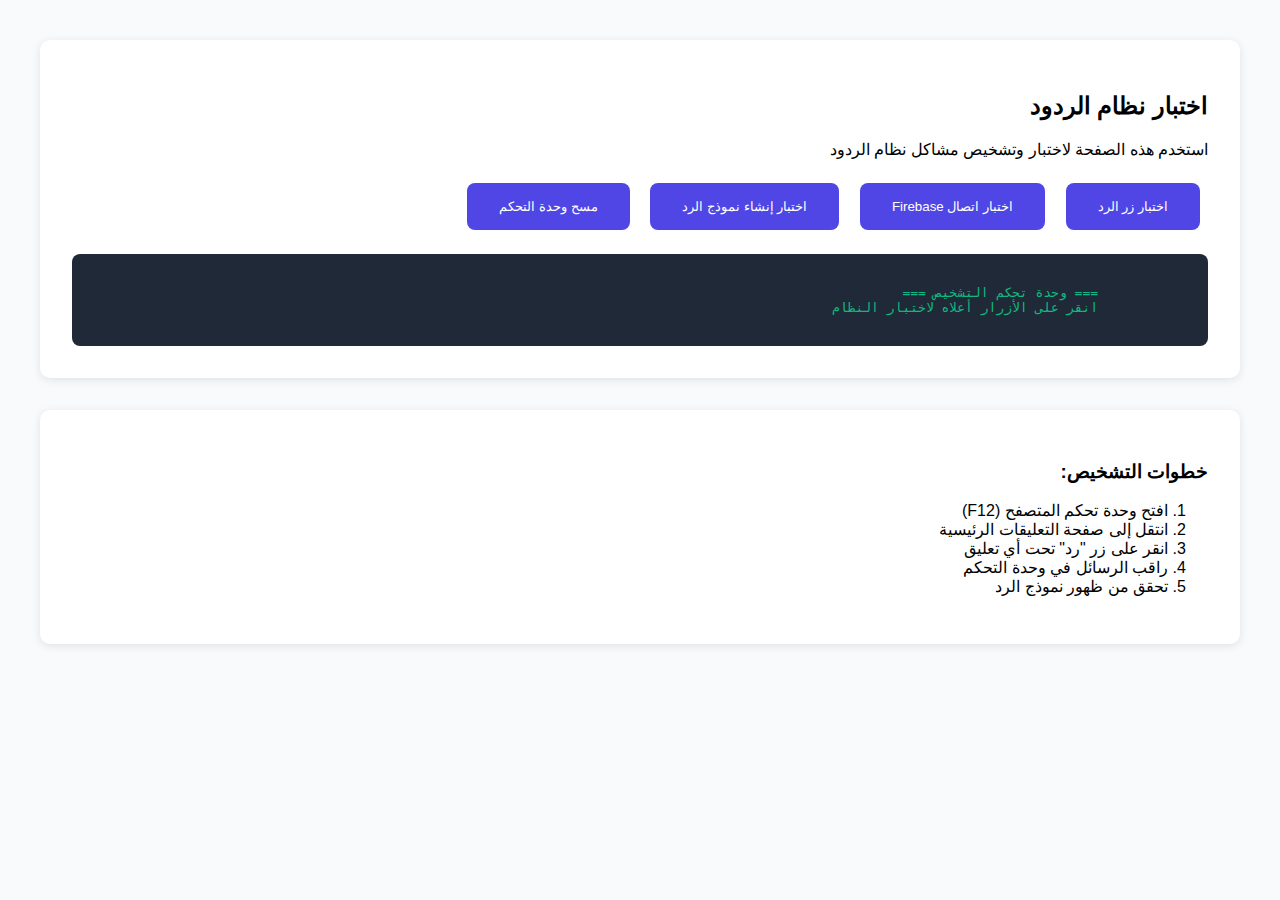
<file: test-replies.html>
<!DOCTYPE html>
<html lang="ar" dir="rtl">
<head>
    <meta charset="UTF-8">
    <meta name="viewport" content="width=device-width, initial-scale=1.0">
    <title>اختبار نظام الردود</title>
    <style>
        body {
            font-family: 'Cairo', sans-serif;
            padding: 2rem;
            background: #f8fafc;
        }
        .test-section {
            background: white;
            padding: 2rem;
            border-radius: 10px;
            margin-bottom: 2rem;
            box-shadow: 0 2px 10px rgba(0,0,0,0.1);
        }
        .test-button {
            background: #4f46e5;
            color: white;
            border: none;
            padding: 1rem 2rem;
            border-radius: 8px;
            cursor: pointer;
            margin: 0.5rem;
        }
        .test-button:hover {
            background: #3730a3;
        }
        .console-output {
            background: #1f2937;
            color: #10b981;
            padding: 1rem;
            border-radius: 8px;
            font-family: monospace;
            white-space: pre-wrap;
            max-height: 300px;
            overflow-y: auto;
            margin-top: 1rem;
        }
    </style>
</head>
<body>
    <div class="test-section">
        <h2>اختبار نظام الردود</h2>
        <p>استخدم هذه الصفحة لاختبار وتشخيص مشاكل نظام الردود</p>
        
        <button class="test-button" onclick="testReplyButton()">اختبار زر الرد</button>
        <button class="test-button" onclick="testFirebaseConnection()">اختبار اتصال Firebase</button>
        <button class="test-button" onclick="testCreateReplyForm()">اختبار إنشاء نموذج الرد</button>
        <button class="test-button" onclick="clearConsole()">مسح وحدة التحكم</button>
        
        <div id="console-output" class="console-output">
            === وحدة تحكم التشخيص ===
            انقر على الأزرار أعلاه لاختبار النظام
        </div>
    </div>

    <div class="test-section">
        <h3>خطوات التشخيص:</h3>
        <ol>
            <li>افتح وحدة تحكم المتصفح (F12)</li>
            <li>انتقل إلى صفحة التعليقات الرئيسية</li>
            <li>انقر على زر "رد" تحت أي تعليق</li>
            <li>راقب الرسائل في وحدة التحكم</li>
            <li>تحقق من ظهور نموذج الرد</li>
        </ol>
    </div>

    <script>
        const consoleOutput = document.getElementById('console-output');
        
        function log(message) {
            const timestamp = new Date().toLocaleTimeString();
            consoleOutput.textContent += `\n[${timestamp}] ${message}`;
            consoleOutput.scrollTop = consoleOutput.scrollHeight;
        }
        
        function clearConsole() {
            consoleOutput.textContent = '=== وحدة تحكم التشخيص ===\nتم مسح وحدة التحكم';
        }
        
        function testReplyButton() {
            log('اختبار زر الرد...');
            
            // محاكاة النقر على زر الرد
            const testCommentId = 'test-comment-123';
            
            // إنشاء عنصر تعليق وهمي للاختبار
            const testComment = document.createElement('div');
            testComment.className = 'comment-item';
            testComment.innerHTML = `
                <div class="comment-reactions">
                    <button class="reply-btn" data-comment-id="${testCommentId}">
                        <i class="fas fa-reply"></i>
                        <span>رد</span>
                    </button>
                </div>
                <div class="replies-container" data-comment-id="${testCommentId}"></div>
            `;
            
            document.body.appendChild(testComment);
            
            const replyBtn = testComment.querySelector('.reply-btn');
            if (replyBtn) {
                log('✓ تم العثور على زر الرد');
                
                // محاكاة النقر
                replyBtn.click();
                log('✓ تم النقر على زر الرد');
                
                // التحقق من ظهور النموذج
                setTimeout(() => {
                    const form = testComment.querySelector('.reply-form');
                    if (form) {
                        log('✓ تم إنشاء نموذج الرد بنجاح');
                    } else {
                        log('✗ فشل في إنشاء نموذج الرد');
                    }
                    
                    // تنظيف
                    testComment.remove();
                }, 500);
            } else {
                log('✗ لم يتم العثور على زر الرد');
            }
        }
        
        function testFirebaseConnection() {
            log('اختبار اتصال Firebase...');
            
            if (typeof window.firebaseDb !== 'undefined') {
                log('✓ Firebase متصل');
                log('✓ قاعدة البيانات متاحة');
            } else {
                log('✗ Firebase غير متصل');
                log('تأكد من تحميل Firebase بشكل صحيح');
            }
        }
        
        function testCreateReplyForm() {
            log('اختبار إنشاء نموذج الرد...');
            
            // إنشاء نموذج رد وهمي
            const formDiv = document.createElement('div');
            formDiv.className = 'reply-form';
            formDiv.innerHTML = `
                <div class="reply-form-header">
                    <h4>اكتب ردك</h4>
                    <button class="close-reply-form" type="button">
                        <i class="fas fa-times"></i>
                    </button>
                </div>
                <form class="reply-form-content">
                    <div class="form-group">
                        <input type="text" name="name" required placeholder="اسمك" class="reply-name">
                    </div>
                    <div class="form-group">
                        <textarea name="reply" required rows="3" placeholder="اكتب ردك هنا..." class="reply-text"></textarea>
                    </div>
                    <div class="reply-form-actions">
                        <button type="submit" class="btn btn-primary reply-submit">إرسال الرد</button>
                        <button type="button" class="btn btn-secondary cancel-reply">إلغاء</button>
                    </div>
                </form>
            `;
            
            document.body.appendChild(formDiv);
            log('✓ تم إنشاء نموذج الرد');
            
            // التحقق من العناصر
            const nameInput = formDiv.querySelector('.reply-name');
            const textArea = formDiv.querySelector('.reply-text');
            const submitBtn = formDiv.querySelector('.reply-submit');
            
            if (nameInput && textArea && submitBtn) {
                log('✓ جميع عناصر النموذج موجودة');
            } else {
                log('✗ بعض عناصر النموذج مفقودة');
            }
            
            // إزالة النموذج بعد 3 ثوان
            setTimeout(() => {
                formDiv.remove();
                log('تم إزالة نموذج الاختبار');
            }, 3000);
        }
        
        // تسجيل رسائل وحدة التحكم
        const originalConsoleLog = console.log;
        const originalConsoleError = console.error;
        
        console.log = function(...args) {
            originalConsoleLog.apply(console, args);
            log('LOG: ' + args.join(' '));
        };
        
        console.error = function(...args) {
            originalConsoleError.apply(console, args);
            log('ERROR: ' + args.join(' '));
        };
    </script>
</body>
</html>
</file>
